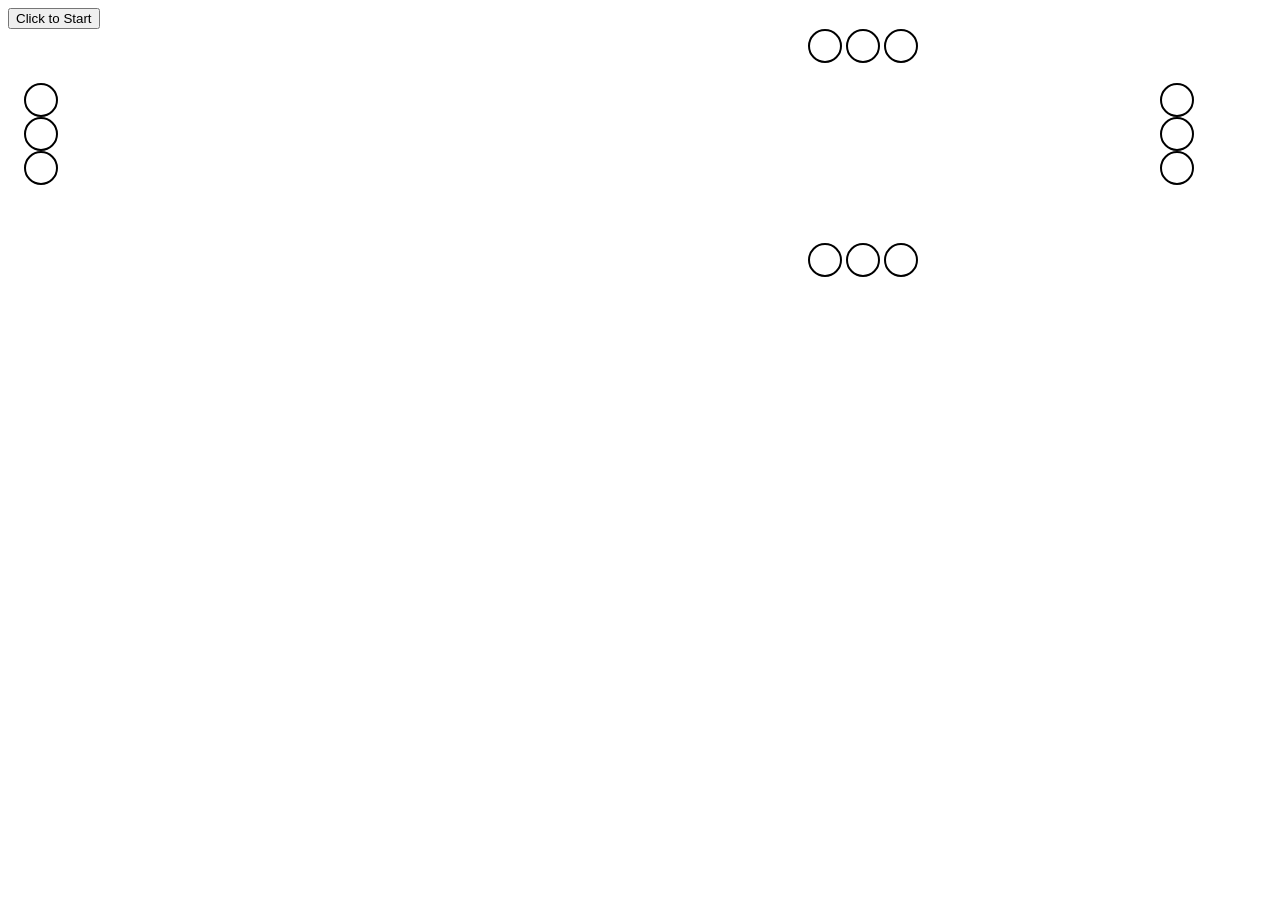
<file: index.html>
<!DOCTYPE html>
<html>
<head>
<meta charset="UTF-8">
<title>Title of the document</title>
<link rel="stylesheet" href="styles.css">
</head>

<body>

<input type="Button" id="trafficLight" value="Click to Start" />
<!--<div id="funTime">0:0</div>-->
<br>

<div id="north">
	<div class="lamp divinline" id="RedNorth"></div>
	<div class="lamp divinline" id="YellowNorth"></div>
	<div class="lamp divinline" id="GreenNorth"></div>
</div >
<div id="east">
	<div class="lamp" id="RedEast"></div>
	<div class="lamp" id="YellowEast"></div>
	<div class="lamp" id="GreenEast"></div>
</div>
<div id="west">
	<div class="lamp" id="RedWest"></div>
	<div class="lamp" id="YellowWest"></div>
	<div class="lamp" id="GreenWest"></div>
</div>
<div id="center"></div>
<div id="south">
	<div class="lamp divinline" id="RedSouth"></div>
	<div class="lamp divinline" id="YellowSouth"></div>
	<div class="lamp divinline" id="GreenSouth"></div>
</div>

<script src="TLC.js"></script>

</body>

</html>
</file>
<file: styles.css>
.lamp {
    height: 30px;
    width: 30px;
    border-style: solid;
    border-width: 2px;
    border-radius: 25px;
}
.lampRed {
    background-color: red;
}
.lampYellow {
    background-color: yellow;
}
.lampGreen {
    background-color: green;
}

#north    { margin:0;  padding-left:50em;  }        
#south    { margin:0;  padding-left:50em;  bottom:1em}        
#east     { margin:0;  padding:1em;  width:6em; height:22em; float:left; margin-right:1.1em }        
#west     { margin:0;  padding:1em;  width:6em; height:22em; float:right; margin-left:1.1em }        
#center   { margin:0;  padding:1em;  padding-bottom:0em; height: 10em;}   
   
.divinline{
	display: inline-block
}
</file>
